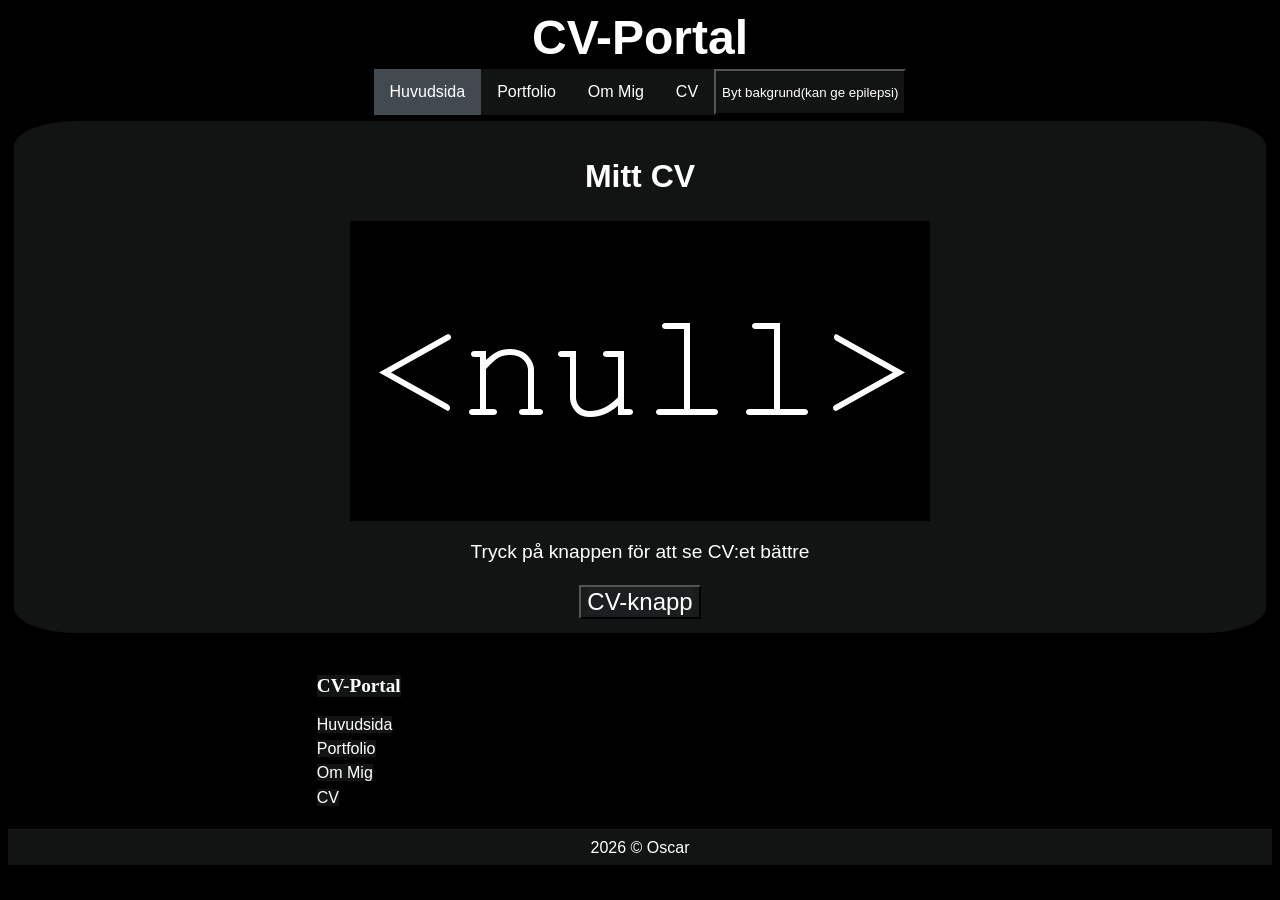
<file: index.html>
<!DOCTYPE html>
<html lang="en">
<head>
    <meta charset="UTF-8">
    <meta name="viewport" content="width=device-width, initial-scale=1.0">
    <link rel="stylesheet" href="./style.css">
    <link rel="stylesheet" href="./index.css">
    <title>CV-Portal</title>
</head>
<body>
        <header class="top">
            
            <h1>CV-Portal</h1>
             <ul class = rowlist>
                <li class="ulist active"><a href="./index.html">Huvudsida</a></li>
                <li class="ulist"><a href="./portfolio.html">Portfolio</a></li>
                <li class="ulist"><a href="./ommig.html">Om Mig</a></li>
                <li class="ulist"><a href="./cv.html">CV</a></li>
                <button onclick="changeBackground()">Byt bakgrund(kan ge epilepsi)</button>
            </ul>
        </header>
           
        <main>
            <section class="middle">
                <div class="box flex-cols">
                    <h2 class="fontsize-larger">Mitt CV</h2>
                    <img src="./null.png" alt="null">
                    <p class="fontsize-large">Tryck på knappen för att se CV:et bättre</p>
                    <button class="indbtn"><a href="./cv.html">CV-knapp</a></button>
                </div>
                
            </section>
        </main>
        <footer class="main-footer">
            <div class="main-footer-top flex-rows">
                <ul class="footer-list flex-cols">  
                    <li><h2 class="fontsize-large">CV-Portal</h2></li>

                    <li class="aref"><a href="./index.html">Huvudsida</a></li>
                    <li class="aref"><a href="./portfolio.html">Portfolio</a></li>
                    <li class="aref"><a href="./ommig.html">Om Mig</a></li>
                    <li class="aref"> <a href="./cv.html">CV</a></li>
                </ul>

            </div>

            <div class="main-footer-bottom flex-rows">
                <p class="fontsize-normal">2026 &#169; Oscar</p>
            </div>

        </footer>
        <script src="./script.js"></script>
</body>
</html>
</file>
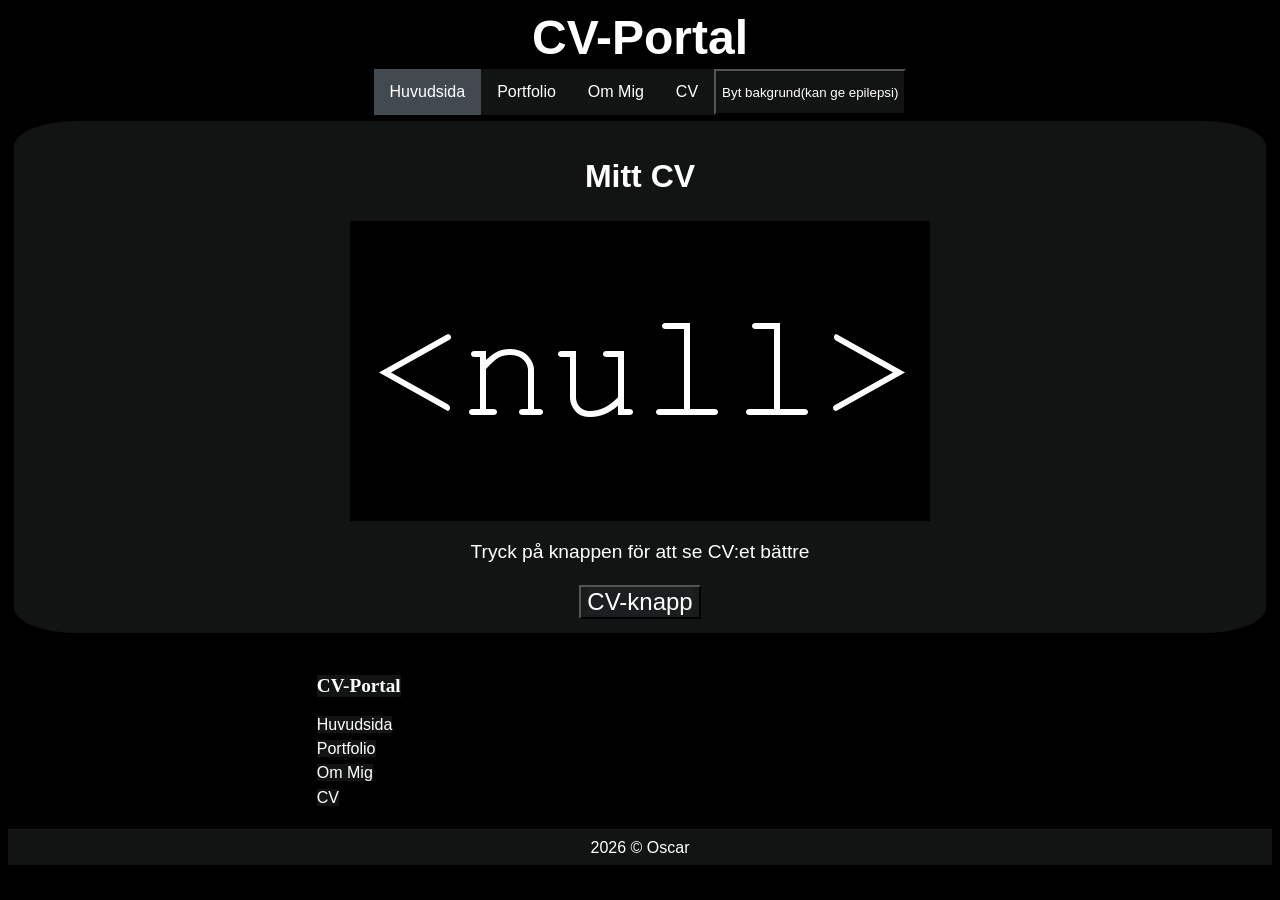
<file: HTML/index.html>
<!DOCTYPE html>
<html lang="en">
<head>
    <meta charset="UTF-8">
    <meta name="viewport" content="width=device-width, initial-scale=1.0">
    <link rel="stylesheet" href="/CSS/style.css">
    <link rel="stylesheet" href="/CSS/index.css">
    <title>CV-Portal</title>
</head>
<body>
        <header class="top">
            
            <h1>CV-Portal</h1>
             <ul class = rowlist>
                <li class="ulist active"><a href="/HTML/index.html">Huvudsida</a></li>
                <li class="ulist"><a href="/HTML/portfolio.html">Portfolio</a></li>
                <li class="ulist"><a href="/HTML/ommig.html">Om Mig</a></li>
                <li class="ulist"><a href="/HTML/cv.html">CV</a></li>
                <button onclick="changeBackground()">Byt bakgrund(kan ge epilepsi)</button>
            </ul>
        </header>
           
        <main>
            <section class="middle">
                <div class="box flex-cols">
                    <h2 class="fontsize-larger">Mitt CV</h2>
                    <img src="/img/null.png" alt="null">
                    <p class="fontsize-large">Tryck på knappen för att se CV:et bättre</p>
                    <button class="indbtn"><a href="/HTML/cv.html">CV-knapp</a></button>
                </div>
                
            </section>
        </main>
        <footer class="main-footer">
            <div class="main-footer-top flex-rows">
                <ul class="footer-list flex-cols">  
                    <li><h2 class="fontsize-large">CV-Portal</h2></li>

                    <li class="aref"><a href="/HTML/index.html">Huvudsida</a></li>
                    <li class="aref"><a href="/HTML/portfolio.html">Portfolio</a></li>
                    <li class="aref"><a href="/HTML/ommig.html">Om Mig</a></li>
                    <li class="aref"> <a href="/HTML/cv.html">CV</a></li>
                </ul>

            </div>

            <div class="main-footer-bottom flex-rows">
                <p class="fontsize-normal">2026 &#169; Oscar</p>
            </div>

        </footer>
        <script src="/Javascript/script.js"></script>
</body>
</html>
</file>
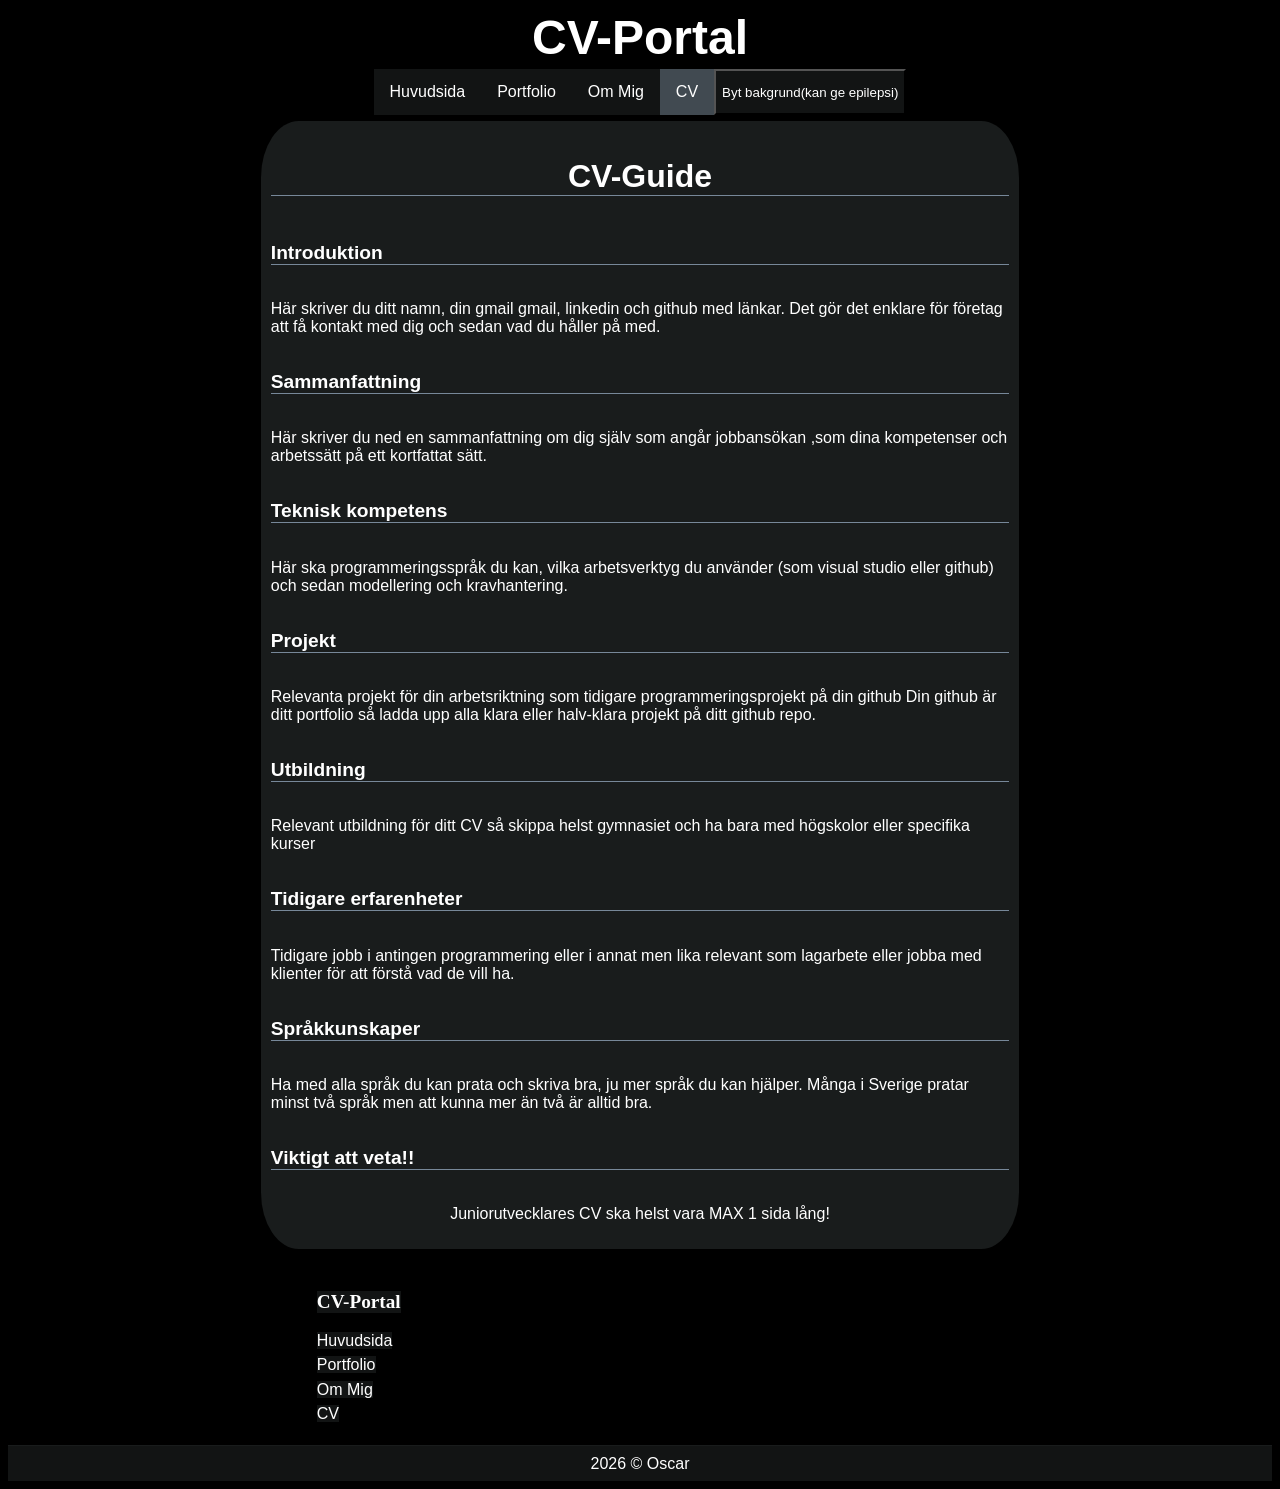
<file: cv.html>
<!DOCTYPE html>
<html lang="en">
<head>
    <meta charset="UTF-8">
    <meta name="viewport" content="width=device-width, initial-scale=1.0">
    <link rel="stylesheet" href="./style.css">
    <link rel="stylesheet" href="./cv.css" media ="print">
     <link rel="stylesheet" href="./cv.css" media="screen">
    <title>CV-Portal</title>
</head>
<body>
        <header class="top">
            
            <h1>CV-Portal</h1>
             <ul class = rowlist>
                <li class="ulist"><a href="./index.html">Huvudsida</a></li>
                <li class="ulist"><a href="./portfolio.html">Portfolio</a></li>
                <li class="ulist"><a href="./ommig.html">Om Mig</a></li>
                <li class="ulist active"><a href="./cv.html">CV</a></li>
                <button onclick="changeBackground()">Byt bakgrund(kan ge epilepsi)</button>
            </ul>
        </header>
           
        <main>
           <section class="middle">
                <div class="cvmain flex-cols">
                    <h2 class="fontsize-larger">CV-Guide</h2>
                    <h3 class="fontsize-large cvh3">Introduktion</h3>
                    <p class="fontsize-normal cvp">Här skriver du ditt namn, din gmail gmail, linkedin och github med länkar. 
                        Det gör det enklare för företag att få kontakt med dig och sedan vad du håller på med.
                    </p>
                    <h3 class="fontsize-large cvh3">Sammanfattning</h3>
                    <p class="fontsize-normal cvp">Här skriver du ned en sammanfattning om dig själv som angår jobbansökan
                        ,som dina kompetenser och arbetssätt på ett kortfattat sätt.
                    </p>
                    <h3 class="fontsize-large cvh3">Teknisk kompetens</h3>
                    <p class="fontsize-normal cvp">Här ska programmeringsspråk du kan, vilka arbetsverktyg du använder (som visual studio eller github)
                        och sedan modellering och kravhantering.
                    </p>
                    <h3 class="fontsize-large cvh3">Projekt</h3>
                    <p class="fontsize-normal cvp">Relevanta projekt för din arbetsriktning som tidigare programmeringsprojekt på din github
                        Din github är ditt portfolio så ladda upp alla klara eller halv-klara projekt på ditt github repo.
                    </p>
                    <h3 class="fontsize-large cvh3">Utbildning</h3>
                    <p class="fontsize-normal cvp">Relevant utbildning för ditt CV så skippa helst gymnasiet och ha bara med högskolor eller specifika kurser
                    </p>
                    <h3 class="fontsize-large cvh3">Tidigare erfarenheter</h3>
                    <p class="fontsize-normal cvp">Tidigare jobb i antingen programmering eller i annat men lika relevant som lagarbete eller jobba med klienter för att förstå vad de vill ha.
                    </p>
                     <h3 class="fontsize-large cvh3">Språkkunskaper</h3>
                    <p class="fontsize-normal cvp">Ha med alla språk du kan prata och skriva bra, ju mer språk du kan hjälper. Många i Sverige pratar minst två språk men att kunna mer än två är alltid bra.
                    </p>
                    <h3 class="fontsize-large cvh3">Viktigt att veta!!</h3>
                    <p class="fontsize-normal cvp"> Juniorutvecklares CV ska helst vara MAX 1 sida lång!
                    </p>
                    
                </div>
           </section>
        </main>
         <footer class="main-footer">
            <div class="main-footer-top flex-rows">
                <ul class="footer-list flex-cols">
                    <li><h2 class="fontsize-large">CV-Portal</h2></li>

                    <li class="aref"><a href="./index.html">Huvudsida</a></li>
                    <li class="aref"><a href="./portfolio.html">Portfolio</a></li>
                    <li class="aref"><a href="./ommig.html">Om Mig</a></li>
                    <li class="aref"> <a href="./cv.html">CV</a></li>
                </ul>

            </div>

            <div class="main-footer-bottom flex-rows">
                <p class="fontsize-normal">2026 &#169; Oscar</p>
            </div>

        </footer>
        <script src="./script.js"></script>
</body>
</html>
</file>
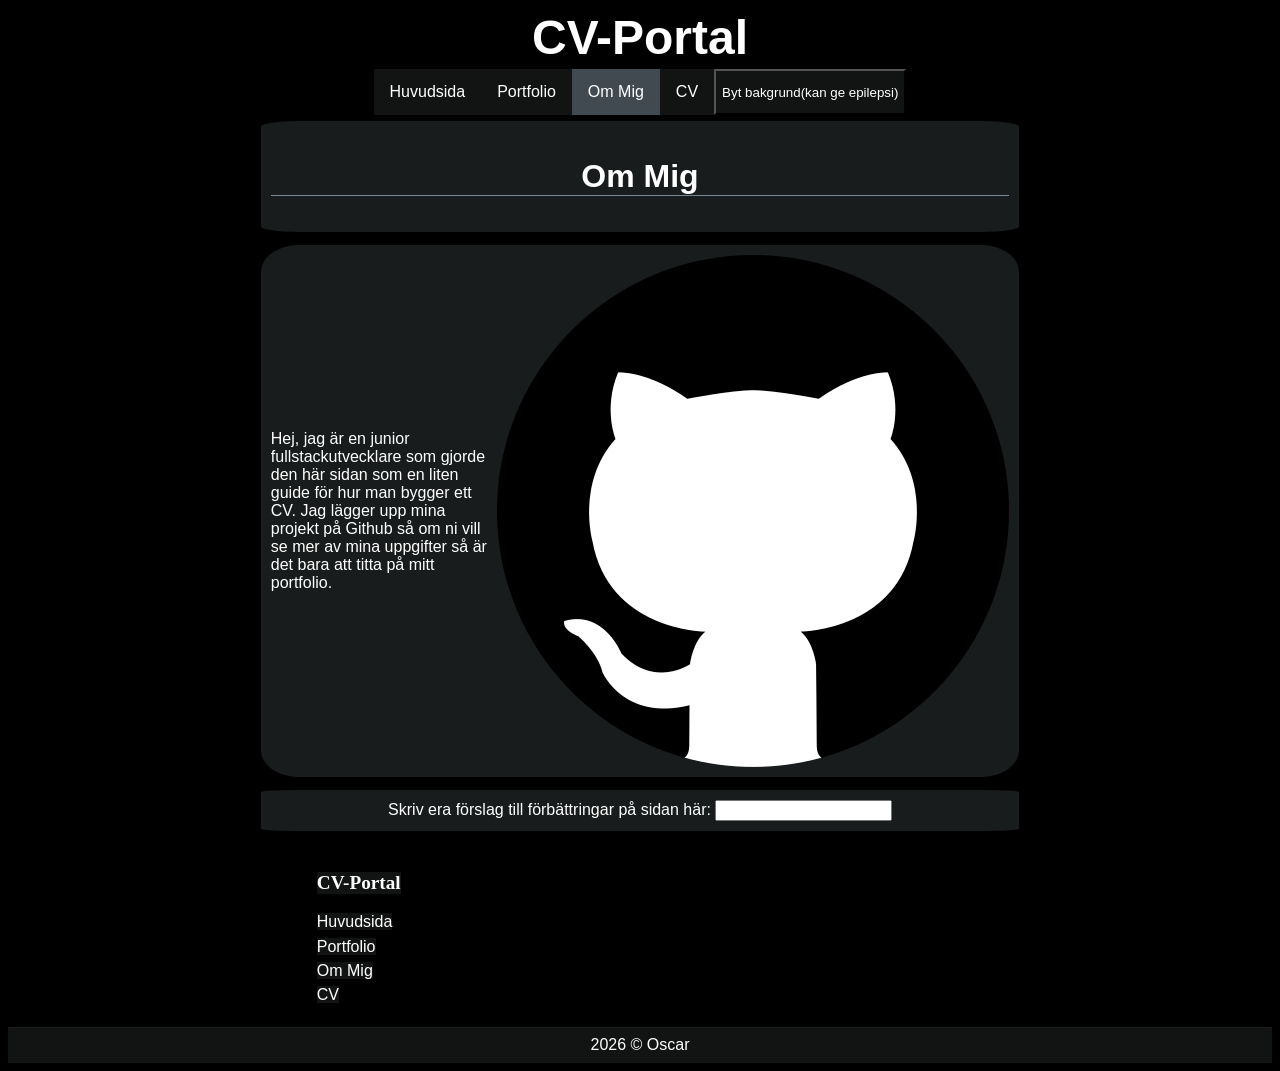
<file: ommig.html>
<!DOCTYPE html>
<html lang="en">
<head>
    <meta charset="UTF-8">
    <meta name="viewport" content="width=device-width, initial-scale=1.0">
    <link rel="stylesheet" href="./style.css">
    <link rel="stylesheet" href="./ommig.css">
    <title>CV-Portal</title>
</head>
<body>
        <header class="top">
            <h1>CV-Portal</h1>
             <ul class = rowlist>
                <li class="ulist"><a href="./index.html">Huvudsida</a></li>
                <li class="ulist"><a href="./portfolio.html">Portfolio</a></li>
                <li class="ulist active"><a href="./ommig.html">Om Mig</a></li>
                <li class="ulist"><a href="./cv.html">CV</a></li>
                <button onclick="changeBackground()">Byt bakgrund(kan ge epilepsi)</button>
            </ul>
        </header>
           
        <main>
           <section class="middle flex-cols">
            <div class="ommain">
                <h2 class="fontsize-larger">Om Mig</h2>
            </div>
            <div class="ommain flex-rows">
                <p class="omp fontsize-normal">Hej, jag är en junior fullstackutvecklare som gjorde den här sidan som en liten guide för hur man bygger ett CV.
                    Jag lägger upp mina projekt på Github så om ni vill se mer av mina uppgifter så är det bara att titta på mitt portfolio.
                </p>
                <img class="omimg" src="./githublogo.webp" alt="githublogo">

            </div>
            <div class="ommain">
                <label for="demo">Skriv era förslag till förbättringar på sidan här:</label>
                <input type="text" id="demo" onkeydown="keydownFunction()" onkeyup="keyupFunction()">
                
            </div>
           </section>
        </main>
         <footer class="main-footer">
            <div class="main-footer-top flex-rows">
                <ul class="footer-list flex-cols">
                    <li><h2 class="fontsize-large">CV-Portal</h2></li>

                    <li class="aref"><a href="./index.html">Huvudsida</a></li>
                    <li class="aref"><a href="./portfolio.html">Portfolio</a></li>
                    <li class="aref"><a href="./ommig.html">Om Mig</a></li>
                    <li class="aref"> <a href="./cv.html">CV</a></li>
                </ul>

            </div>

            <div class="main-footer-bottom flex-rows">
                <p class="fontsize-normal">2026 &#169; Oscar</p>
            </div>

        </footer>
        <script src="./script.js"></script>
</body>
</html>
</file>
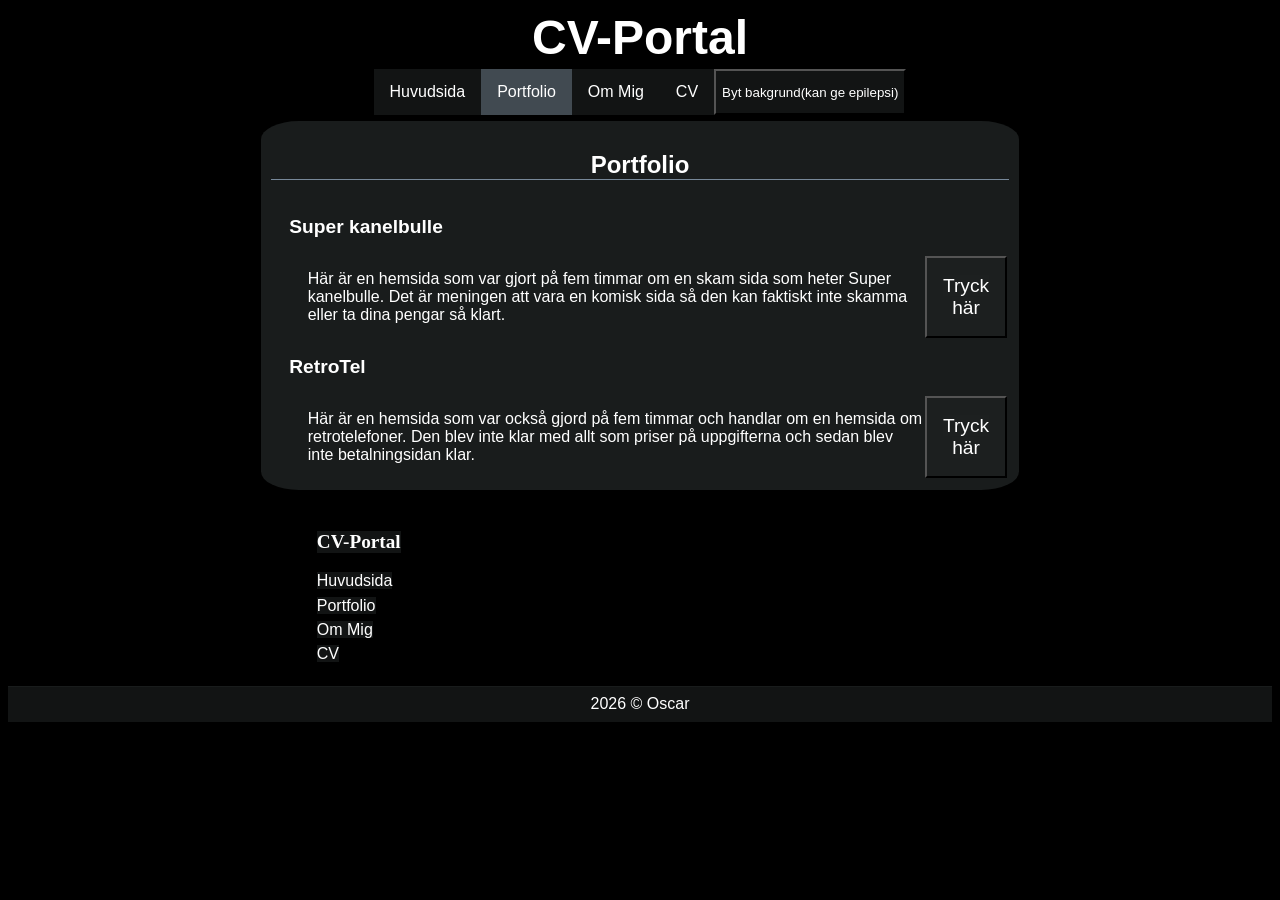
<file: portfolio.html>
<!DOCTYPE html>
<html lang="en">
<head>
    <meta charset="UTF-8">
    <meta name="viewport" content="width=device-width, initial-scale=1.0">
    <link rel="stylesheet" href="./style.css">
    <link rel="stylesheet" href="./portfolio.css">
    <title>CV-Portal</title>
</head>
<body>
        <header class="top">
            
            <h1>CV-Portal</h1>
             <ul class = rowlist>
                <li class="ulist"><a href="./index.html">Huvudsida</a></li>
                <li class="ulist active"><a href="./portfolio.html">Portfolio</a></li>
                <li class="ulist"><a href="./ommig.html">Om Mig</a></li>
                <li class="ulist"><a href="./cv.html">CV</a></li>
                <button onclick="changeBackground()">Byt bakgrund(kan ge epilepsi)</button>
            </ul>
        </header>
           
        <main>
           <section class="middle">
            <div class="portm flex-cols">
                   <h1>Portfolio</h1>
                   
                    <h2 class="fontsize-large porth2">Super kanelbulle</h2>
                    <div class="flex-rows">
                   <p class="fontsize-normal portp">Här är en hemsida som var gjort på fem timmar om en skam sida som heter Super kanelbulle.
                    Det är meningen att vara en komisk sida så den kan faktiskt inte skamma eller ta dina pengar så klart.
                   </p>
                  
                  <button class="portbtn"><a href="https://github.com/oscarc0der55/Workshop" target="_blank">Tryck här</a></button>
                
                    </div>
                    <h2 class="fontsize-large porth2">RetroTel</h2>
                    <div class="flex-rows">
                   <p class="fontsize-normal portp">Här är en hemsida som var också gjord på fem timmar och handlar om en hemsida om retrotelefoner.
                    Den blev inte klar med allt som priser på uppgifterna och sedan blev inte betalningsidan klar.
                   </p>
                   <button class="portbtn"><a href="https://github.com/oscarc0der55/Workshop-Retrotel" target="_blank">Tryck här</a></button>
                   </div>
                   
                 
            </div>
         
           </section>
        </main>
         <footer class="main-footer">
            <div class="main-footer-top flex-rows">
                <ul class="footer-list flex-cols">
                    <li><h2 class="fontsize-large">CV-Portal</h2></li>

                    <li class="aref"><a href="./index.html">Huvudsida</a></li>
                    <li class="aref"><a href="./portfolio.html">Portfolio</a></li>
                    <li class="aref"><a href="./ommig.html">Om Mig</a></li>
                    <li class="aref"> <a href="./cv.html">CV</a></li>
                </ul>

            </div>

            <div class="main-footer-bottom flex-rows">
                <p class="fontsize-normal">2026 &#169; Oscar</p>
            </div>

        </footer>
        <script src="./script.js"></script>
</body>
</html>
</file>
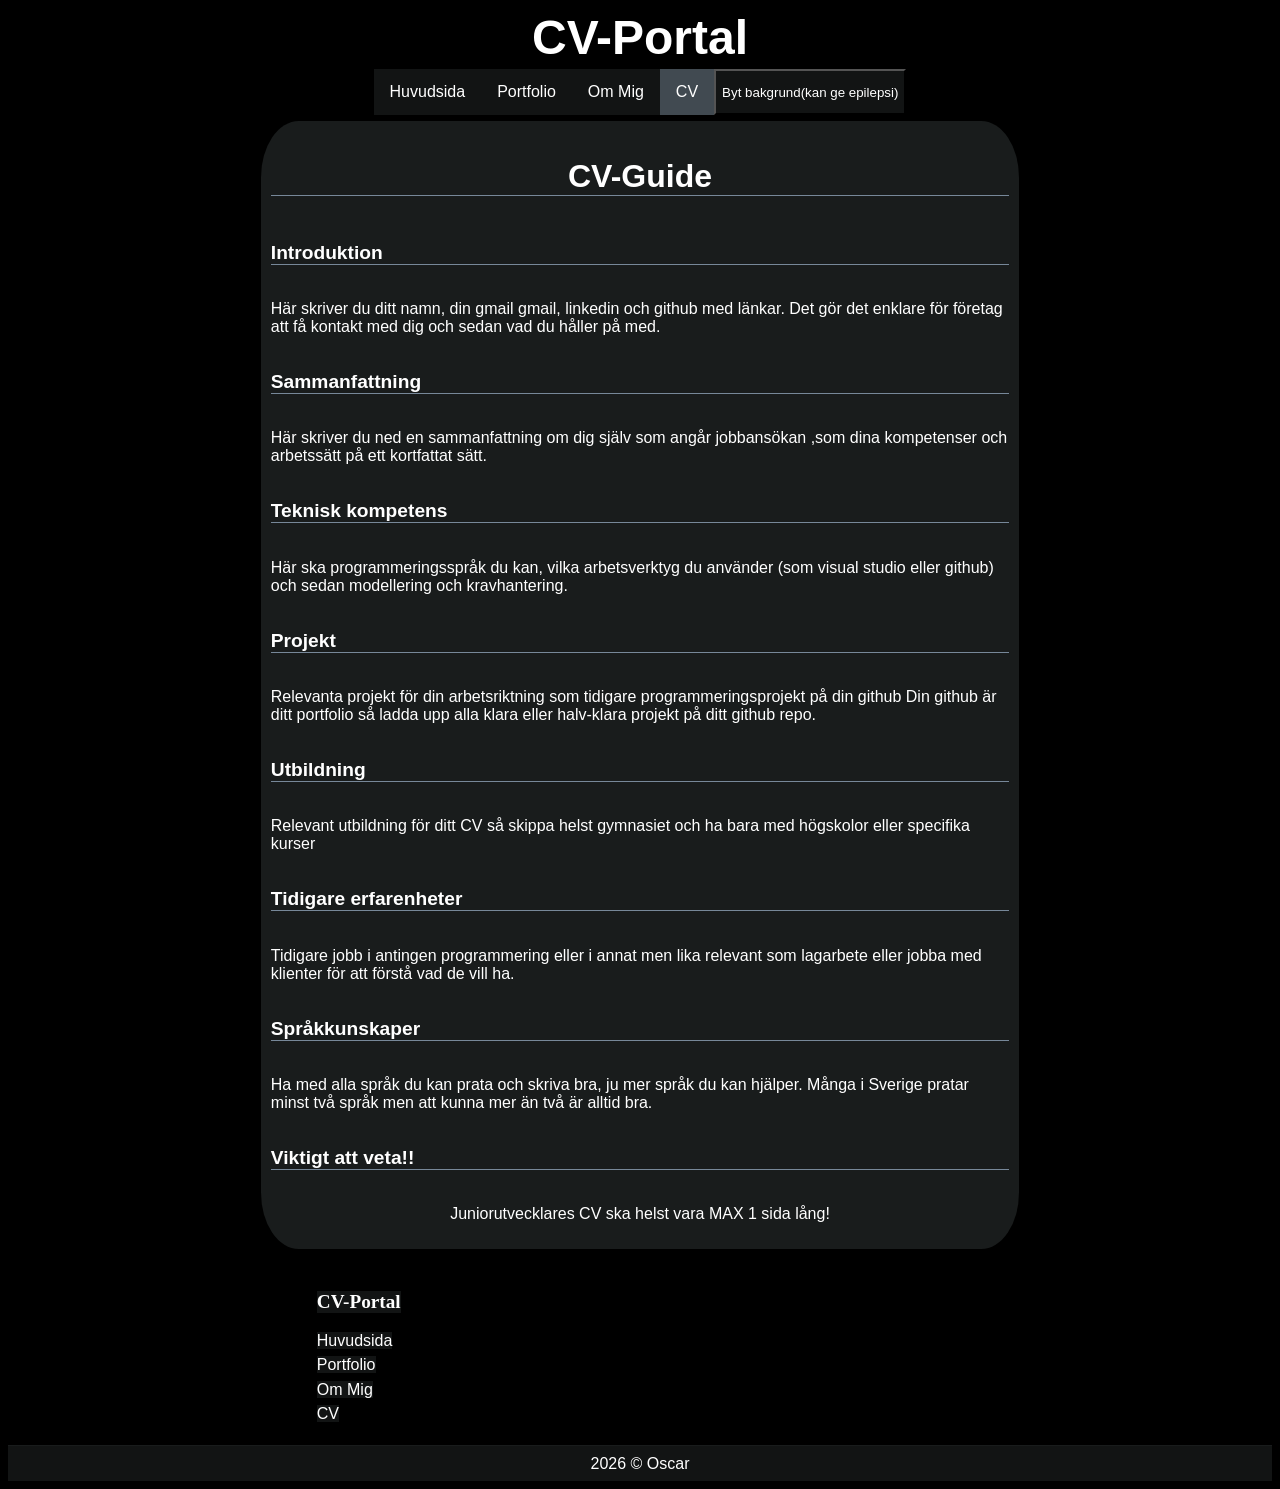
<file: HTML/cv.html>
<!DOCTYPE html>
<html lang="en">
<head>
    <meta charset="UTF-8">
    <meta name="viewport" content="width=device-width, initial-scale=1.0">
    <link rel="stylesheet" href="/CSS/style.css">
    <link rel="stylesheet" href="/CSS/cv.css">
    <title>CV-Portal</title>
</head>
<body>
        <header class="top">
            
            <h1>CV-Portal</h1>
             <ul class = rowlist>
                <li class="ulist"><a href="/HTML/index.html">Huvudsida</a></li>
                <li class="ulist"><a href="/HTML/portfolio.html">Portfolio</a></li>
                <li class="ulist"><a href="/HTML/ommig.html">Om Mig</a></li>
                <li class="ulist active"><a href="/HTML/cv.html">CV</a></li>
                <button onclick="changeBackground()">Byt bakgrund(kan ge epilepsi)</button>
            </ul>
        </header>
           
        <main>
           <section class="middle">
                <div class="cvmain flex-cols">
                    <h2 class="fontsize-larger">CV-Guide</h2>
                    <h3 class="fontsize-large cvh3">Introduktion</h3>
                    <p class="fontsize-normal cvp">Här skriver du ditt namn, din gmail gmail, linkedin och github med länkar. 
                        Det gör det enklare för företag att få kontakt med dig och sedan vad du håller på med.
                    </p>
                    <h3 class="fontsize-large cvh3">Sammanfattning</h3>
                    <p class="fontsize-normal cvp">Här skriver du ned en sammanfattning om dig själv som angår jobbansökan
                        ,som dina kompetenser och arbetssätt på ett kortfattat sätt.
                    </p>
                    <h3 class="fontsize-large cvh3">Teknisk kompetens</h3>
                    <p class="fontsize-normal cvp">Här ska programmeringsspråk du kan, vilka arbetsverktyg du använder (som visual studio eller github)
                        och sedan modellering och kravhantering.
                    </p>
                    <h3 class="fontsize-large cvh3">Projekt</h3>
                    <p class="fontsize-normal cvp">Relevanta projekt för din arbetsriktning som tidigare programmeringsprojekt på din github
                        Din github är ditt portfolio så ladda upp alla klara eller halv-klara projekt på ditt github repo.
                    </p>
                    <h3 class="fontsize-large cvh3">Utbildning</h3>
                    <p class="fontsize-normal cvp">Relevant utbildning för ditt CV så skippa helst gymnasiet och ha bara med högskolor eller specifika kurser
                    </p>
                    <h3 class="fontsize-large cvh3">Tidigare erfarenheter</h3>
                    <p class="fontsize-normal cvp">Tidigare jobb i antingen programmering eller i annat men lika relevant som lagarbete eller jobba med klienter för att förstå vad de vill ha.
                    </p>
                     <h3 class="fontsize-large cvh3">Språkkunskaper</h3>
                    <p class="fontsize-normal cvp">Ha med alla språk du kan prata och skriva bra, ju mer språk du kan hjälper. Många i Sverige pratar minst två språk men att kunna mer än två är alltid bra.
                    </p>
                    <h3 class="fontsize-large cvh3">Viktigt att veta!!</h3>
                    <p class="fontsize-normal cvp"> Juniorutvecklares CV ska helst vara MAX 1 sida lång!
                    </p>
                    
                </div>
           </section>
        </main>
         <footer class="main-footer">
            <div class="main-footer-top flex-rows">
                <ul class="footer-list flex-cols">
                    <li><h2 class="fontsize-large">CV-Portal</h2></li>

                    <li class="aref"><a href="/HTML/index.html">Huvudsida</a></li>
                    <li class="aref"><a href="/HTML/portfolio.html">Portfolio</a></li>
                    <li class="aref"><a href="/HTML/ommig.html">Om Mig</a></li>
                    <li class="aref"> <a href="/HTML/cv.html">CV</a></li>
                </ul>

            </div>

            <div class="main-footer-bottom flex-rows">
                <p class="fontsize-normal">2026 &#169; Oscar</p>
            </div>

        </footer>
        <script src="/Javascript/script.js"></script>
</body>
</html>
</file>
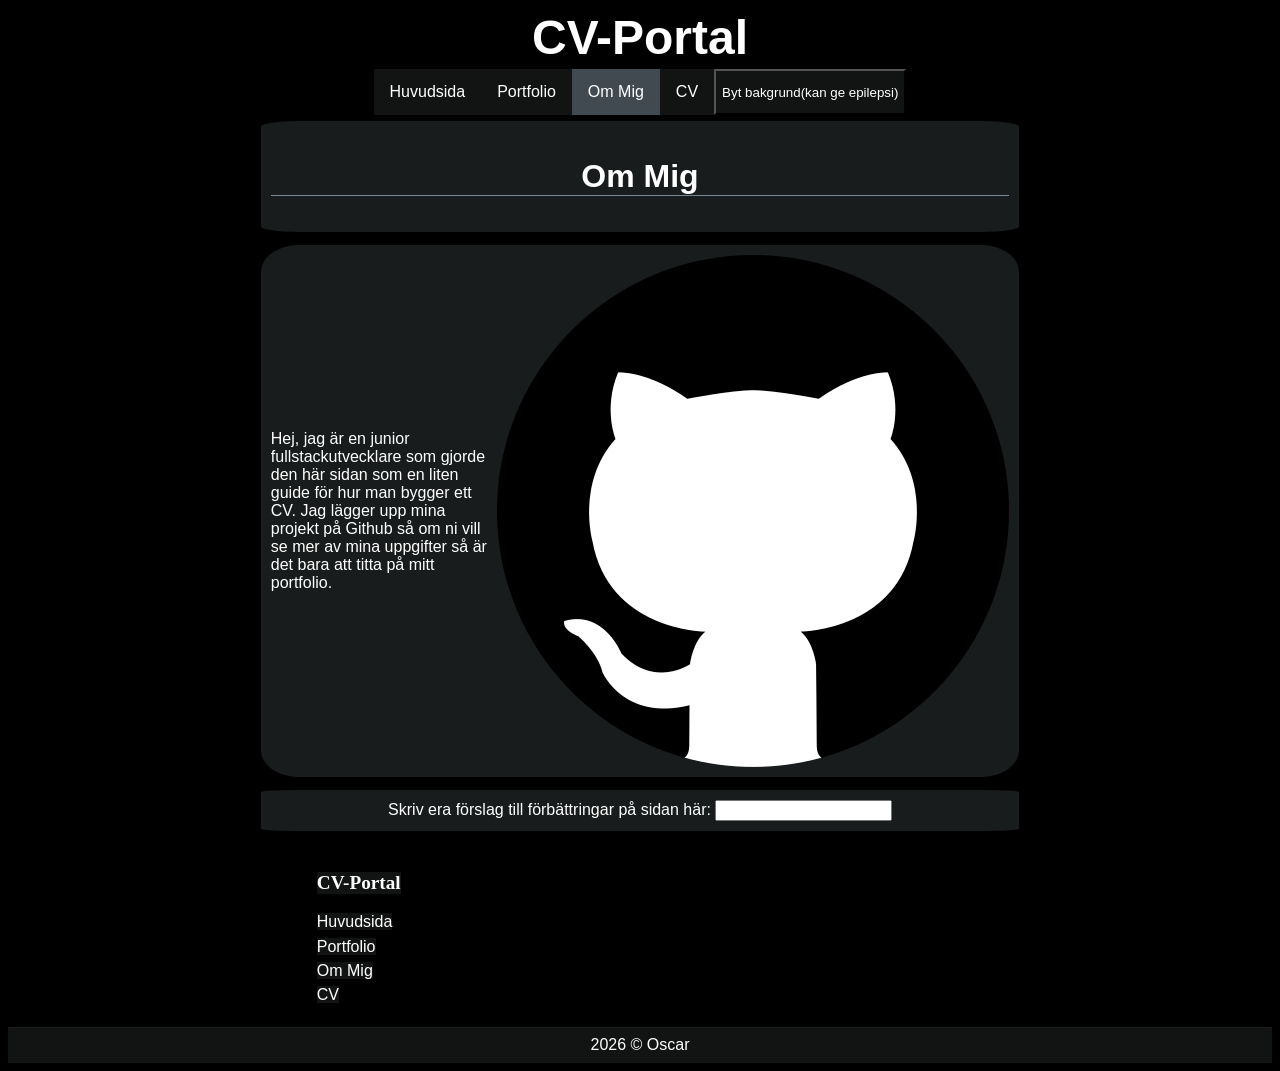
<file: HTML/ommig.html>
<!DOCTYPE html>
<html lang="en">
<head>
    <meta charset="UTF-8">
    <meta name="viewport" content="width=device-width, initial-scale=1.0">
    <link rel="stylesheet" href="/CSS/style.css">
    <link rel="stylesheet" href="/CSS/ommig.css">
    <title>CV-Portal</title>
</head>
<body>
        <header class="top">
            <h1>CV-Portal</h1>
             <ul class = rowlist>
                <li class="ulist"><a href="/HTML/index.html">Huvudsida</a></li>
                <li class="ulist"><a href="/HTML/portfolio.html">Portfolio</a></li>
                <li class="ulist active"><a href="/HTML/ommig.html">Om Mig</a></li>
                <li class="ulist"><a href="/HTML/cv.html">CV</a></li>
                <button onclick="changeBackground()">Byt bakgrund(kan ge epilepsi)</button>
            </ul>
        </header>
           
        <main>
           <section class="middle flex-cols">
            <div class="ommain">
                <h2 class="fontsize-larger">Om Mig</h2>
            </div>
            <div class="ommain flex-rows">
                <p class="omp fontsize-normal">Hej, jag är en junior fullstackutvecklare som gjorde den här sidan som en liten guide för hur man bygger ett CV.
                    Jag lägger upp mina projekt på Github så om ni vill se mer av mina uppgifter så är det bara att titta på mitt portfolio.
                </p>
                <img class="omimg" src="/img/githublogo.webp" alt="githublogo">

            </div>
            <div class="ommain">
                <label for="demo">Skriv era förslag till förbättringar på sidan här:</label>
                <input type="text" id="demo" onkeydown="keydownFunction()" onkeyup="keyupFunction()">
                
            </div>
           </section>
        </main>
         <footer class="main-footer">
            <div class="main-footer-top flex-rows">
                <ul class="footer-list flex-cols">
                    <li><h2 class="fontsize-large">CV-Portal</h2></li>

                    <li class="aref"><a href="/HTML/index.html">Huvudsida</a></li>
                    <li class="aref"><a href="/HTML/portfolio.html">Portfolio</a></li>
                    <li class="aref"><a href="/HTML/ommig.html">Om Mig</a></li>
                    <li class="aref"> <a href="/HTML/cv.html">CV</a></li>
                </ul>

            </div>

            <div class="main-footer-bottom flex-rows">
                <p class="fontsize-normal">2026 &#169; Oscar</p>
            </div>

        </footer>
        <script src="/Javascript/script.js"></script>
</body>
</html>
</file>
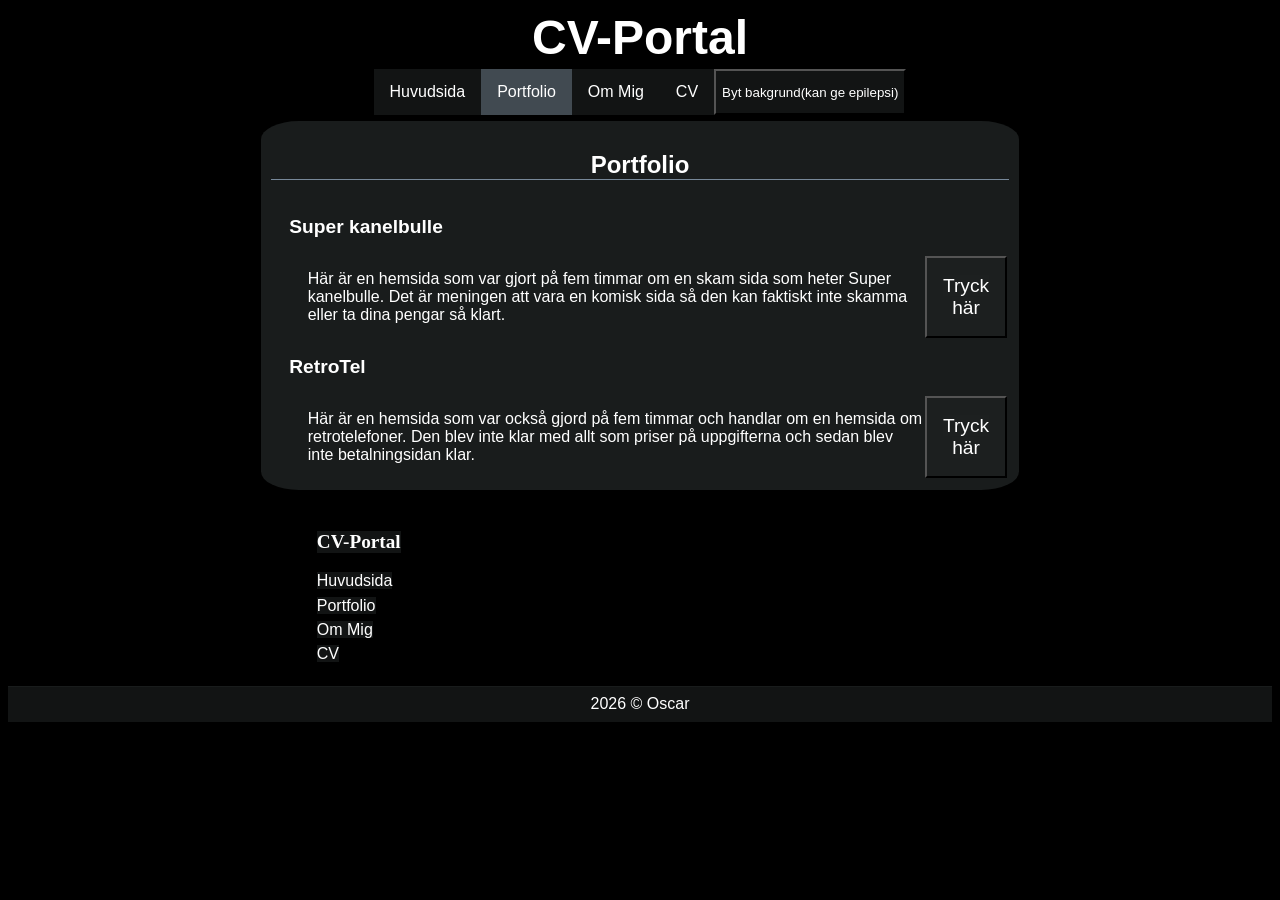
<file: HTML/portfolio.html>
<!DOCTYPE html>
<html lang="en">
<head>
    <meta charset="UTF-8">
    <meta name="viewport" content="width=device-width, initial-scale=1.0">
    <link rel="stylesheet" href="/CSS/style.css">
    <link rel="stylesheet" href="/CSS/portfolio.css">
    <title>CV-Portal</title>
</head>
<body>
        <header class="top">
            
            <h1>CV-Portal</h1>
             <ul class = rowlist>
                <li class="ulist"><a href="/HTML/index.html">Huvudsida</a></li>
                <li class="ulist active"><a href="/HTML/portfolio.html">Portfolio</a></li>
                <li class="ulist"><a href="/HTML/ommig.html">Om Mig</a></li>
                <li class="ulist"><a href="/HTML/cv.html">CV</a></li>
                <button onclick="changeBackground()">Byt bakgrund(kan ge epilepsi)</button>
            </ul>
        </header>
           
        <main>
           <section class="middle">
            <div class="portm flex-cols">
                   <h1>Portfolio</h1>
                   
                    <h2 class="fontsize-large porth2">Super kanelbulle</h2>
                    <div class="flex-rows">
                   <p class="fontsize-normal portp">Här är en hemsida som var gjort på fem timmar om en skam sida som heter Super kanelbulle.
                    Det är meningen att vara en komisk sida så den kan faktiskt inte skamma eller ta dina pengar så klart.
                   </p>
                  
                  <button class="portbtn"><a href="https://github.com/oscarc0der55/Workshop" target="_blank">Tryck här</a></button>
                
                    </div>
                    <h2 class="fontsize-large porth2">RetroTel</h2>
                    <div class="flex-rows">
                   <p class="fontsize-normal portp">Här är en hemsida som var också gjord på fem timmar och handlar om en hemsida om retrotelefoner.
                    Den blev inte klar med allt som priser på uppgifterna och sedan blev inte betalningsidan klar.
                   </p>
                   <button class="portbtn"><a href="https://github.com/oscarc0der55/Workshop-Retrotel" target="_blank">Tryck här</a></button>
                   </div>
                   
                 
            </div>
         
           </section>
        </main>
         <footer class="main-footer">
            <div class="main-footer-top flex-rows">
                <ul class="footer-list flex-cols">
                    <li><h2 class="fontsize-large">CV-Portal</h2></li>

                    <li class="aref"><a href="/HTML/index.html">Huvudsida</a></li>
                    <li class="aref"><a href="/HTML/portfolio.html">Portfolio</a></li>
                    <li class="aref"><a href="/HTML/ommig.html">Om Mig</a></li>
                    <li class="aref"> <a href="/HTML/cv.html">CV</a></li>
                </ul>

            </div>

            <div class="main-footer-bottom flex-rows">
                <p class="fontsize-normal">2026 &#169; Oscar</p>
            </div>

        </footer>
        <script src="/Javascript/script.js"></script>
</body>
</html>
</file>
<file: style.css>
*{
    box-sizing: border-box;
}

:root{
    --colorblack: rgb(0, 0, 0);
    --colorhighlight: rgba(30, 34, 34, 0.599);
    --colorbacklight: rgba(30, 34, 34, 0.842);
    --colorgrey: rgb(119, 136, 153);
    --colorwhite: rgb(255, 255, 255);
    --font1: "Lora", serif;
    --font-sans-serif: "Gill Sans Nova", sans-serif;
}

body{
    background-image: url("/black.png");
    background-color: var(--colorblack);
}


.top {
    max-width: 100%;
}

.top > h1{
    font-size: 3rem;
    text-align: center;
    margin: auto;
    padding: 0.125rem;
    margin-bottom: 0.125rem;
    color: var(--colorwhite);
    font-family: var(--font-sans-serif);
}


.rowlist{
  list-style-type: none;
  margin: 0;
  padding: 0;
  overflow: hidden;
  display: flex;
  justify-content: center;
}

.ulist{
  float: left;
}
.ulist a{
  display: block;
  color: var(--colorwhite);
  text-align: center;
  padding: 0.875rem 1rem;
  text-decoration: none;
  background-color: var(--colorhighlight);
  font-family: var(--font-sans-serif);
}

.ulist a:hover{
   background-color: var(--colorgrey);
}

.ulist a:active{
   background-color: var(--colorgrey);
}
.active{
   background-color: var(--colorgrey);
}


.rowlist > button {
    background-color: var(--colorhighlight);
    color: var(--colorwhite);
    font-family: var(--font-sans-serif);
}
.rowlist > button:hover {
   background-color: var(--colorgrey);
}

.main-footer {
    
    max-width: 100%;
}
.main-footer-top{
    padding: 1.2rem 20%;
}

.main-footer-top h2 {
  font-family: var(--font1); 
  background-color: var(--colorhighlight);
  color: var(--colorwhite);
}
.main-footer-top p {
  font-family: var(--font-sans-serif);
  background-color: var(--colorhighlight);
}
.main-footer-top > * {
    margin: 0 1rem;
}

.aref{
    margin: 0;
}
.aref a{
  font-family: var(--font-sans-serif);
  font-size: 1rem;
  color: var(--colorwhite);
  text-decoration: none;
  background-color: var(--colorhighlight);
}

.aref a:hover{
  background-color: var(--colorgrey);
}

.main-footer-bottom{
  justify-content: center;
  align-items: center;
  height: 2.25rem;
  padding: 0 10%;
  border-top: 0.0625rem solid var(--colorhighlight);
  font-family: var(--font-sans-serif);
  color: var(--colorwhite);
  background-color: var(--colorhighlight);
}

.footer-list {
  list-style-type: none;
  overflow: hidden;
  width: fit-content;
}
.footer-list li + li {
  margin: 0.2rem 0;
}

.fontsize-larger {
  font-size: 2rem;
}
.fontsize-large {
  font-size: 1.2rem;
}
.fontsize-normal {
  font-size: 1rem;
}

.flex-rows {
  display:flex;
  flex-direction: row;
}
.flex-cols {
  display:flex;
  flex-direction: column;
}
</file>
<file: index.css>
.middle{
    width: 100%;
}

.box{
    margin: 0.5%;
    padding: 0.625rem;
    border-radius: 5%;
    background-color: var(--colorhighlight);
    height: auto;
    overflow: hidden;
    align-items: center;
    justify-content: center;
    max-width: 100%;
}

.box > h2{
    color: var(--colorwhite);
    font-family: var(--font-sans-serif);
}
.box > p{
    color: var(--colorwhite);
    font-family: var(--font-sans-serif);
}
.box > img{
    max-width: 95%;
    max-height: 95%;
}

.indbtn{
    margin: 0.3%;
    background-color: var(--colorhighlight);
    color: var(--colorwhite);
    font-family: var(--font-sans-serif);
    max-width: 20%;
   
}
.indbtn > a{
    background-color: var(--colorhighlight);
    color: var(--colorwhite);
    font-family: var(--font-sans-serif);
    text-decoration: none;
    font-size: 1.5rem;
    text-align: center;
    width: 100%;
}

.indbtn > a:hover {
   background-color: var(--colorgrey);
}
</file>
<file: CSS/style.css>
*{
    box-sizing: border-box;
}

:root{
    --colorblack: rgb(0, 0, 0);
    --colorhighlight: rgba(30, 34, 34, 0.599);
    --colorbacklight: rgba(30, 34, 34, 0.842);
    --colorgrey: rgb(119, 136, 153);
    --colorwhite: rgb(255, 255, 255);
    --font1: "Lora", serif;
    --font-sans-serif: "Gill Sans Nova", sans-serif;
}

body{
    background-image: url("/img/black.png");
}


.top {
    max-width: 100%;
}

.top > h1{
    font-size: 3rem;
    text-align: center;
    margin: auto;
    padding: 0.125rem;
    margin-bottom: 0.125rem;
    color: var(--colorwhite);
    font-family: var(--font-sans-serif);
}


.rowlist{
  list-style-type: none;
  margin: 0;
  padding: 0;
  overflow: hidden;
  display: flex;
  justify-content: center;
}

.ulist{
  float: left;
}
.ulist a{
  display: block;
  color: var(--colorwhite);
  text-align: center;
  padding: 0.875rem 1rem;
  text-decoration: none;
  background-color: var(--colorhighlight);
  font-family: var(--font-sans-serif);
}

.ulist a:hover{
   background-color: var(--colorgrey);
}

.ulist a:active{
   background-color: var(--colorgrey);
}
.active{
   background-color: var(--colorgrey);
}


.rowlist > button {
    background-color: var(--colorhighlight);
    color: var(--colorwhite);
    font-family: var(--font-sans-serif);
}
.rowlist > button:hover {
   background-color: var(--colorgrey);
}

.main-footer {
    
    max-width: 100%;
}
.main-footer-top{
    padding: 1.2rem 20%;
}

.main-footer-top h2 {
  font-family: var(--font1); 
  background-color: var(--colorhighlight);
  color: var(--colorwhite);
}
.main-footer-top p {
  font-family: var(--font-sans-serif);
  background-color: var(--colorhighlight);
}
.main-footer-top > * {
    margin: 0 1rem;
}

.aref{
    margin: 0;
}
.aref a{
  font-family: var(--font-sans-serif);
  font-size: 1rem;
  color: var(--colorwhite);
  text-decoration: none;
  background-color: var(--colorhighlight);
}

.aref a:hover{
  background-color: var(--colorgrey);
}

.main-footer-bottom{
  justify-content: center;
  align-items: center;
  height: 2.25rem;
  padding: 0 10%;
  border-top: 0.0625rem solid var(--colorhighlight);
  font-family: var(--font-sans-serif);
  color: var(--colorwhite);
  background-color: var(--colorhighlight);
}

.footer-list {
  list-style-type: none;
  overflow: hidden;
  width: fit-content;
}
.footer-list li + li {
  margin: 0.2rem 0;
}

.fontsize-larger {
  font-size: 2rem;
}
.fontsize-large {
  font-size: 1.2rem;
}
.fontsize-normal {
  font-size: 1rem;
}

.flex-rows {
  display:flex;
  flex-direction: row;
}
.flex-cols {
  display:flex;
  flex-direction: column;
}
</file>
<file: CSS/index.css>
.middle{
    width: 100%;
}

.box{
    margin: 0.5%;
    padding: 0.625rem;
    border-radius: 5%;
    background-color: var(--colorhighlight);
    height: auto;
    overflow: hidden;
    align-items: center;
    justify-content: center;
    max-width: 100%;
}

.box > h2{
    color: var(--colorwhite);
    font-family: var(--font-sans-serif);
}
.box > p{
    color: var(--colorwhite);
    font-family: var(--font-sans-serif);
}
.box > img{
    max-width: 95%;
    max-height: 95%;
}

.indbtn{
    margin: 0.3%;
    background-color: var(--colorhighlight);
    color: var(--colorwhite);
    font-family: var(--font-sans-serif);
    max-width: 20%;
   
}
.indbtn > a{
    background-color: var(--colorhighlight);
    color: var(--colorwhite);
    font-family: var(--font-sans-serif);
    text-decoration: none;
    font-size: 1.5rem;
    text-align: center;
    width: 100%;
}

.indbtn > a:hover {
   background-color: var(--colorgrey);
}
</file>
<file: cv.css>
.middle{
    width: 100%;
}

.cvmain{
    margin: 0.5% 20%;
    padding: 0.625rem;
    border-radius: 5%;
    background-color: var(--colorbacklight);
    height: auto;
    overflow: hidden;
    align-items: center;
    justify-content: center;
    text-align: center;
}

.cvmain > h2{
    color: var(--colorwhite);
    font-family: var(--font-sans-serif);
    border-bottom: 0.0625rem solid var(--colorgrey);
    width: 100%;
}


.cvh3{
    display: flex;
    justify-content: left;
    align-items: left;
    text-align: left;
    float: left;
    color: var(--colorwhite);
    font-family: var(--font-sans-serif);
    border-bottom: 0.0625rem solid var(--colorgrey);
    width: 100%;
}

.cvp{
    display: flex;
    justify-content: left;
    align-items: left;
    text-align: left;
    float: left;
    color: var(--colorwhite);
    font-family: var(--font-sans-serif);
  
}

@media print{
    header{
        display: none;
    }

    main{
        margin: 0;
        padding: 0;
    }
    
}
</file>
<file: ommig.css>
.middle{
    width: 100%;
}

.ommain{
    margin: 0.5% 20%;
    padding: 0.625rem;
    border-radius: 5%;
    background-color: var(--colorbacklight);
    height: auto;
    overflow: hidden;
    align-items: center;
    justify-content: center;
    text-align: center;
}

.ommain > h2{
    color: var(--colorwhite);
    font-family: var(--font-sans-serif);
    border-bottom: 0.0625rem solid var(--colorgrey);
    width: 100%;
}

.omp{
    display: flex;
    justify-content: left;
    align-items: left;
    text-align: left;
    float: left;
    color: var(--colorwhite);
    font-family: var(--font-sans-serif);
  
}
.omimg{
    width: 75%;
    height: 75%;
}

.ommain > label{
    color: var(--colorwhite);
    font-family: var(--font-sans-serif);
}
</file>
<file: portfolio.css>
.middle{
    width: 100%;
}

.portm{
    margin: 0.5% 20%;
    padding: 0.625rem;
    border-radius: 5%;
    background-color: var(--colorbacklight);
    height: auto;
    overflow: hidden;
    align-items: center;
    justify-content: center;
    text-align: center;
}
.portm > h1{
    color: var(--colorwhite);
    font-family: var(--font-sans-serif);
    border-bottom: 0.0625rem solid var(--colorgrey);
    width: 100%;
}
.porth2{
    color: var(--colorwhite);
    font-family: var(--font-sans-serif);
    text-align: left;
    width: 100%;
    margin-left: 5%;
}

.portp{
    width: 100%;
    text-align: left;
    margin-left: 5%;
    color: var(--colorwhite);
    font-family: var(--font-sans-serif);
  
}

.portbtn{
    margin: 0.3%;
    background-color: var(--colorhighlight);
    color: var(--colorwhite);
    font-family: var(--font-sans-serif);
   
}
.portbtn > a{
    background-color: var(--colorhighlight);
    color: var(--colorwhite);
    font-family: var(--font-sans-serif);
    text-decoration: none;
    font-size: 1.2rem;
    text-align: center;
    width: 100%;
}

.portbtn > a:hover {
   background-color: var(--colorgrey);
}
</file>
<file: CSS/cv.css>
.middle{
    width: 100%;
}

.cvmain{
    margin: 0.5% 20%;
    padding: 0.625rem;
    border-radius: 5%;
    background-color: var(--colorbacklight);
    height: auto;
    overflow: hidden;
    align-items: center;
    justify-content: center;
    text-align: center;
}

.cvmain > h2{
    color: var(--colorwhite);
    font-family: var(--font-sans-serif);
    border-bottom: 0.0625rem solid var(--colorgrey);
    width: 100%;
}


.cvh3{
    display: flex;
    justify-content: left;
    align-items: left;
    text-align: left;
    float: left;
    color: var(--colorwhite);
    font-family: var(--font-sans-serif);
    border-bottom: 0.0625rem solid var(--colorgrey);
    width: 100%;
}

.cvp{
    display: flex;
    justify-content: left;
    align-items: left;
    text-align: left;
    float: left;
    color: var(--colorwhite);
    font-family: var(--font-sans-serif);
  
}
</file>
<file: CSS/ommig.css>
.middle{
    width: 100%;
}

.ommain{
    margin: 0.5% 20%;
    padding: 0.625rem;
    border-radius: 5%;
    background-color: var(--colorbacklight);
    height: auto;
    overflow: hidden;
    align-items: center;
    justify-content: center;
    text-align: center;
}

.ommain > h2{
    color: var(--colorwhite);
    font-family: var(--font-sans-serif);
    border-bottom: 0.0625rem solid var(--colorgrey);
    width: 100%;
}

.omp{
    display: flex;
    justify-content: left;
    align-items: left;
    text-align: left;
    float: left;
    color: var(--colorwhite);
    font-family: var(--font-sans-serif);
  
}
.omimg{
    width: 75%;
    height: 75%;
}

.ommain > label{
    color: var(--colorwhite);
    font-family: var(--font-sans-serif);
}
</file>
<file: CSS/portfolio.css>
.middle{
    width: 100%;
}

.portm{
    margin: 0.5% 20%;
    padding: 0.625rem;
    border-radius: 5%;
    background-color: var(--colorbacklight);
    height: auto;
    overflow: hidden;
    align-items: center;
    justify-content: center;
    text-align: center;
}
.portm > h1{
    color: var(--colorwhite);
    font-family: var(--font-sans-serif);
    border-bottom: 0.0625rem solid var(--colorgrey);
    width: 100%;
}
.porth2{
    color: var(--colorwhite);
    font-family: var(--font-sans-serif);
    text-align: left;
    width: 100%;
    margin-left: 5%;
}

.portp{
    width: 100%;
    text-align: left;
    margin-left: 5%;
    color: var(--colorwhite);
    font-family: var(--font-sans-serif);
  
}

.portbtn{
    margin: 0.3%;
    background-color: var(--colorhighlight);
    color: var(--colorwhite);
    font-family: var(--font-sans-serif);
   
}
.portbtn > a{
    background-color: var(--colorhighlight);
    color: var(--colorwhite);
    font-family: var(--font-sans-serif);
    text-decoration: none;
    font-size: 1.2rem;
    text-align: center;
    width: 100%;
}

.portbtn > a:hover {
   background-color: var(--colorgrey);
}
</file>
